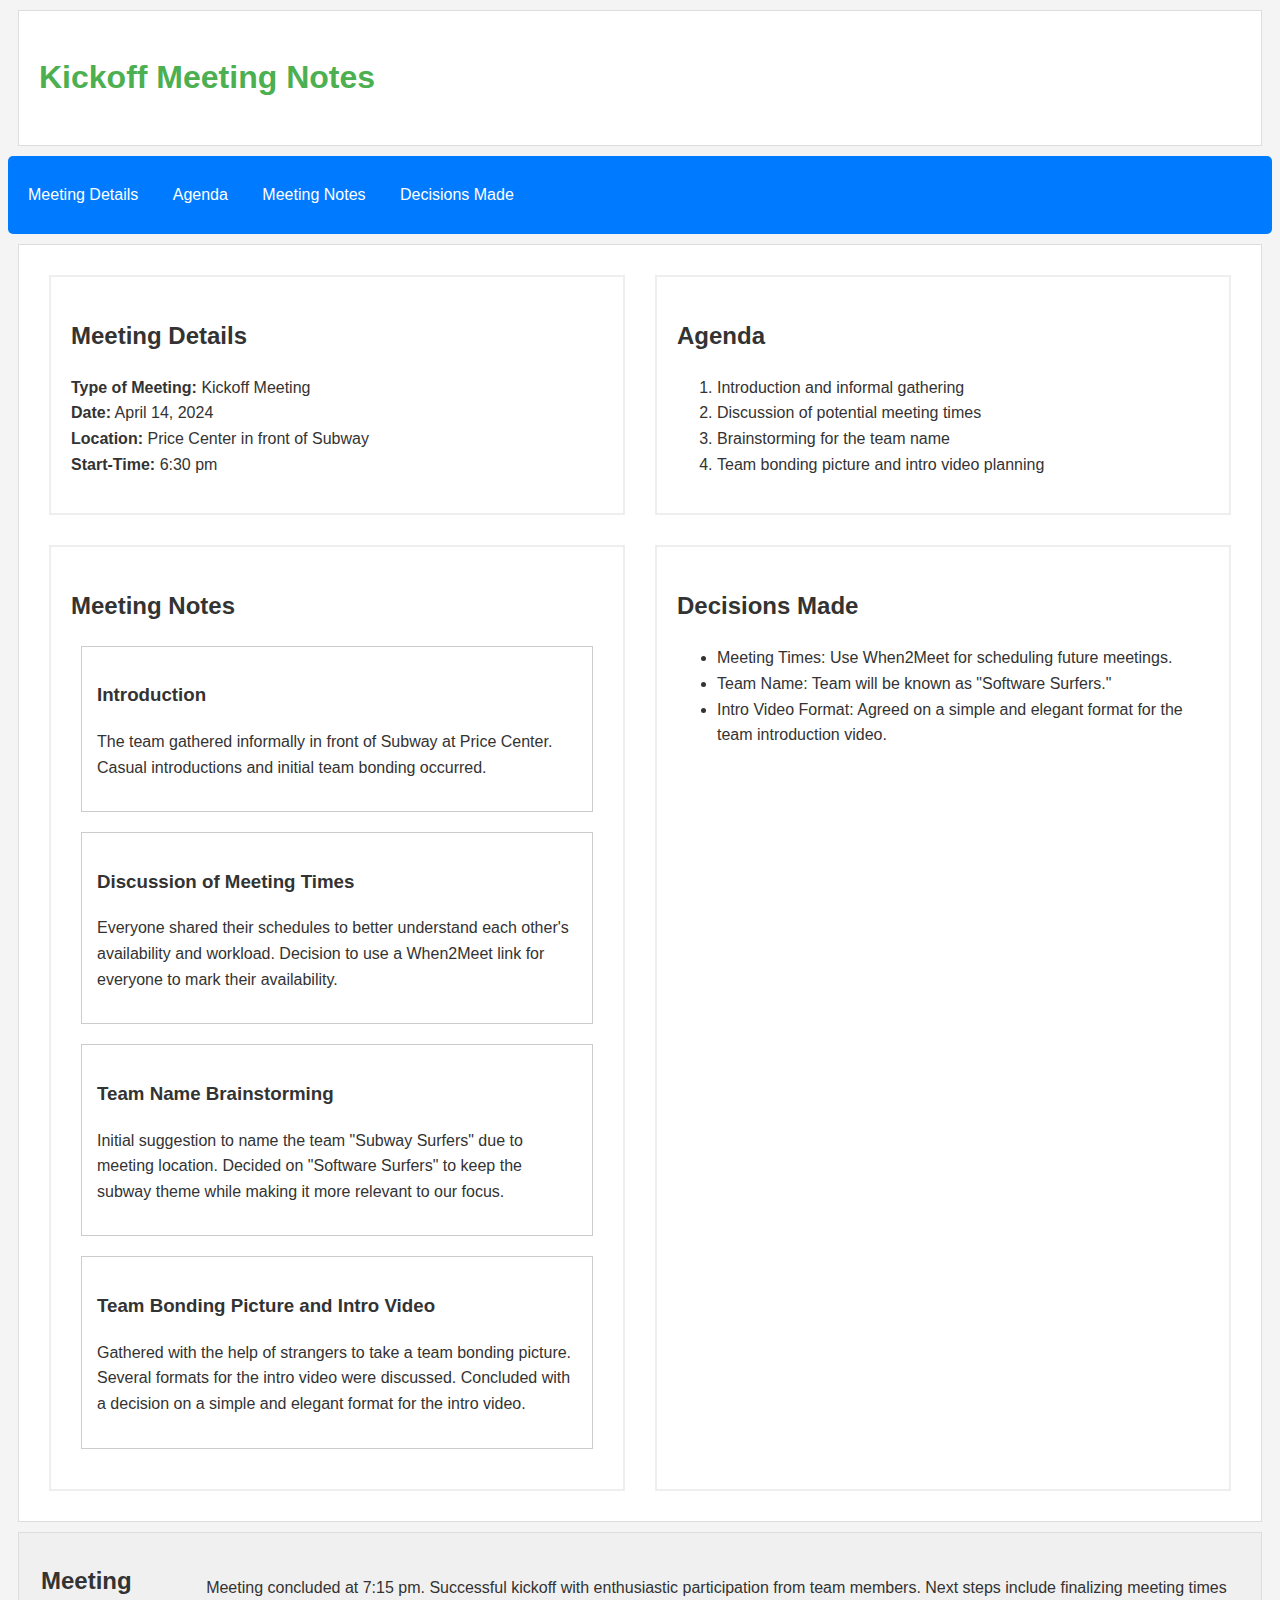
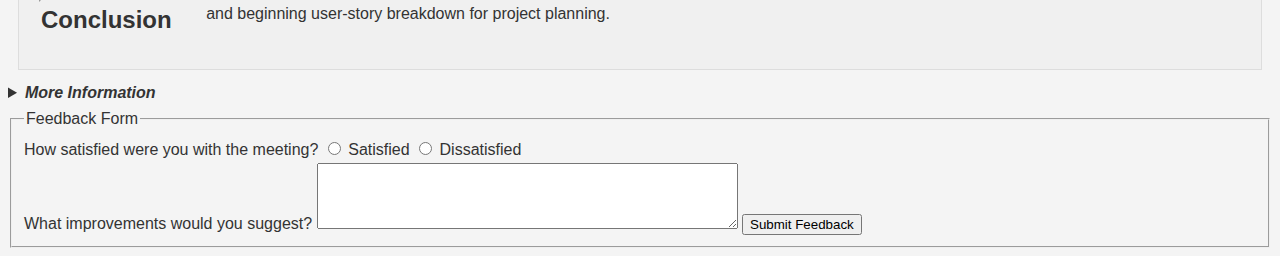
<file: index.html>
<!DOCTYPE html>
<html lang="en">

<head>
    <meta charset="UTF-8">
    <meta name="description" content="Minutes of the kickoff meeting for CSE 110 project team.">
    <title>CSE 110 Team Meeting-Minutes</title>
    <link rel="icon" href="favicon.ico" type="image/x-icon">
    <link rel="stylesheet" href="styles.css">
</head>

<body> 
    <header>
        <h1>Kickoff Meeting Notes</h1>
    </header>

    <nav>
        <ul>
            <li><a href="#details">Meeting Details</a></li>
            <li><a href="#agenda">Agenda</a></li>
            <li><a href="#notes">Meeting Notes</a></li>
            <li><a href="#decisions">Decisions Made</a></li>
        </ul>
    </nav>

    <main>
        <section id="details">
            <h2>Meeting Details</h2>
            <div>
                <strong>Type of Meeting:</strong> <span>Kickoff Meeting</span><br>
                <strong>Date:</strong> <span>April 14, 2024</span><br>
                <strong>Location:</strong> <span>Price Center in front of Subway</span><br>
                <strong>Start-Time:</strong> <span>6:30 pm</span>
            </div>
        </section>

        <section id="agenda">
            <h2>Agenda</h2>
            <ol>
                <li>Introduction and informal gathering</li>
                <li>Discussion of potential meeting times</li>
                <li>Brainstorming for the team name</li>
                <li>Team bonding picture and intro video planning</li>
            </ol>
        </section>

        <section id="notes">
            <h2>Meeting Notes</h2>
            <article>
                <h3>Introduction</h3>
                <p>The team gathered informally in front of Subway at Price Center. Casual introductions and initial
                    team bonding occurred.</p>
            </article>
            <article>
                <h3>Discussion of Meeting Times</h3>
                <p>Everyone shared their schedules to better understand each other's availability and workload. Decision
                    to use a When2Meet link for everyone to mark their availability.</p>
            </article>
            <article>
                <h3>Team Name Brainstorming</h3>
                <p>Initial suggestion to name the team "Subway Surfers" due to meeting location. Decided on "Software
                    Surfers" to keep the subway theme while making it more relevant to our focus.</p>
            </article>
            <article>
                <h3>Team Bonding Picture and Intro Video</h3>
                <p>Gathered with the help of strangers to take a team bonding picture. Several formats for the intro
                    video were discussed. Concluded with a decision on a simple and elegant format for the intro video.
                </p>
            </article>
        </section>

        <section id="decisions">
            <h2>Decisions Made</h2>
            <ul>
                <li>Meeting Times: Use When2Meet for scheduling future meetings.</li>
                <li>Team Name: Team will be known as "Software Surfers."</li>
                <li>Intro Video Format: Agreed on a simple and elegant format for the team introduction video.</li>
            </ul>
        </section>
    </main>

    <footer>
        <hr>
        <h2>Meeting Conclusion</h2>
        <p>Meeting concluded at 7:15 pm. Successful kickoff with enthusiastic participation from team members. Next
            steps include finalizing meeting times and beginning user-story breakdown for project planning.</p>
    </footer>

    <details>
        <summary>More Information</summary>
        <p>Next meeting time to be decided after class on Slack for completing the Contract.</p>
    </details>
<form>
    <fieldset>
        <legend>Feedback Form</legend>
        <label for="satisfied">How satisfied were you with the meeting?</label>
        <input type="radio" id="satisfied" name="satisfaction" value="satisfied"> Satisfied
        <input type="radio" id="dissatisfied" name="satisfaction" value="dissatisfied"> Dissatisfied<br>
        <label for="improvements">What improvements would you suggest?</label>
        <textarea id="improvements" name="improvements" rows="4" cols="50"></textarea>
        <button type="submit">Submit Feedback</button>
    </fieldset>
</form>


</body>

</html>
</file>
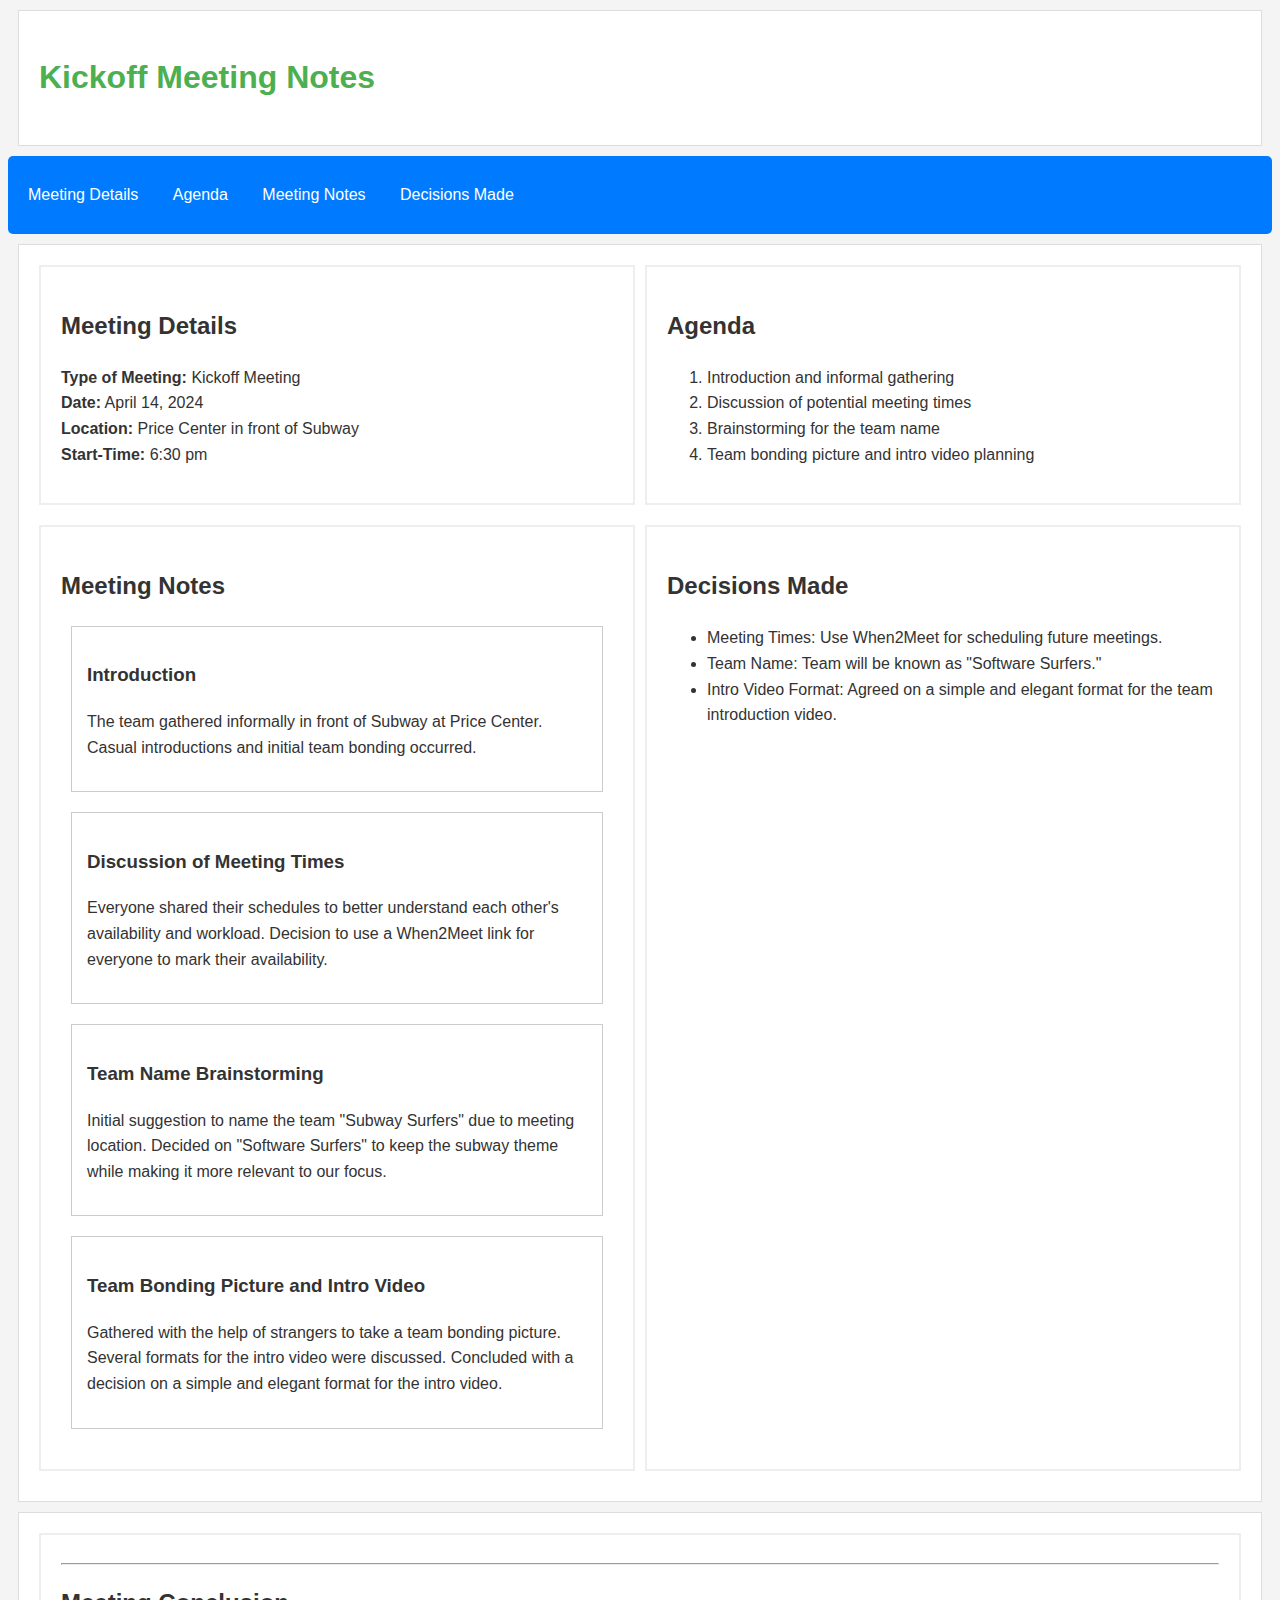
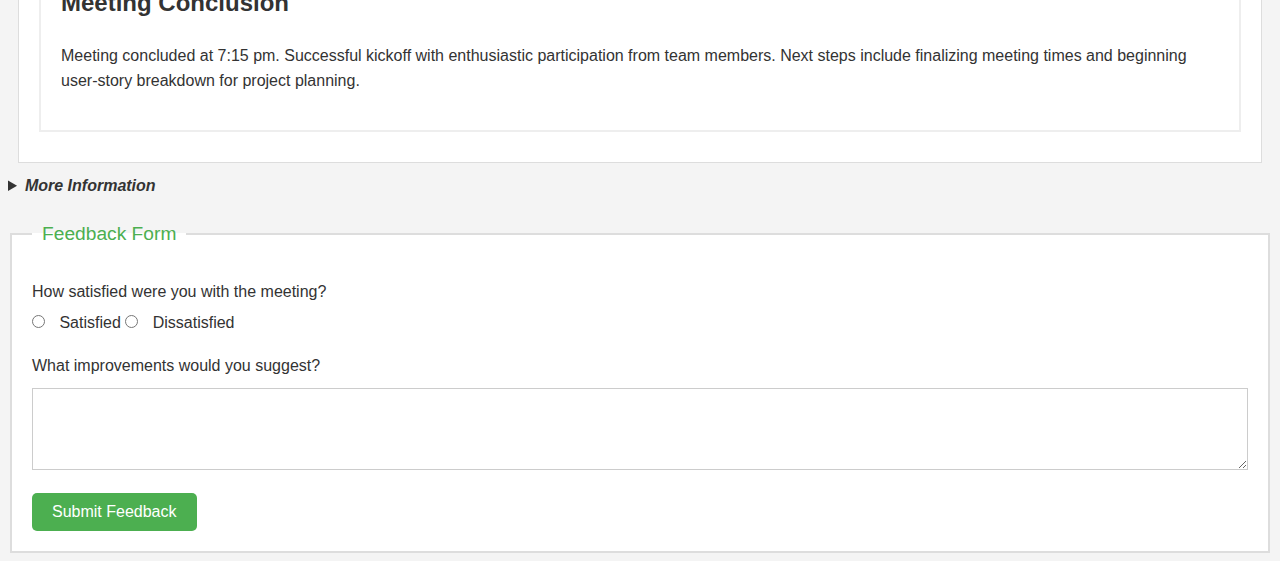
<file: docs/index.html>
<!DOCTYPE html>
<html lang="en">

<head>
    <meta charset="UTF-8">
    <meta name="description" content="Minutes of the kickoff meeting for CSE 110 project team.">
    <title>CSE 110 Team Meeting-Minutes</title>
    <link rel="icon" href="favicon.ico" type="image/x-icon">
    <link rel="stylesheet" href="styles.css">
</head>

<body> 
    <header>
        <h1>Kickoff Meeting Notes</h1>
    </header>

    <nav>
        <ul>
            <li><a href="#details">Meeting Details</a></li>
            <li><a href="#agenda">Agenda</a></li>
            <li><a href="#notes">Meeting Notes</a></li>
            <li><a href="#decisions">Decisions Made</a></li>
        </ul>
    </nav>

    <main>
        <section id="details">
            <h2>Meeting Details</h2>
            <div>
                <strong>Type of Meeting:</strong> <span>Kickoff Meeting</span><br>
                <strong>Date:</strong> <span>April 14, 2024</span><br>
                <strong>Location:</strong> <span>Price Center in front of Subway</span><br>
                <strong>Start-Time:</strong> <span>6:30 pm</span>
            </div>
        </section>

        <section id="agenda">
            <h2>Agenda</h2>
            <ol>
                <li>Introduction and informal gathering</li>
                <li>Discussion of potential meeting times</li>
                <li>Brainstorming for the team name</li>
                <li>Team bonding picture and intro video planning</li>
            </ol>
        </section>

        <section id="notes">
            <h2>Meeting Notes</h2>
            <article>
                <h3>Introduction</h3>
                <p>The team gathered informally in front of Subway at Price Center. Casual introductions and initial
                    team bonding occurred.</p>
            </article>
            <article>
                <h3>Discussion of Meeting Times</h3>
                <p>Everyone shared their schedules to better understand each other's availability and workload. Decision
                    to use a When2Meet link for everyone to mark their availability.</p>
            </article>
            <article>
                <h3>Team Name Brainstorming</h3>
                <p>Initial suggestion to name the team "Subway Surfers" due to meeting location. Decided on "Software
                    Surfers" to keep the subway theme while making it more relevant to our focus.</p>
            </article>
            <article>
                <h3>Team Bonding Picture and Intro Video</h3>
                <p>Gathered with the help of strangers to take a team bonding picture. Several formats for the intro
                    video were discussed. Concluded with a decision on a simple and elegant format for the intro video.
                </p>
            </article>
        </section>

        <section id="decisions">
            <h2>Decisions Made</h2>
            <ul>
                <li>Meeting Times: Use When2Meet for scheduling future meetings.</li>
                <li>Team Name: Team will be known as "Software Surfers."</li>
                <li>Intro Video Format: Agreed on a simple and elegant format for the team introduction video.</li>
            </ul>
        </section>
    </main>

    <footer>
        <section id="conclusions">

        
        <hr>
        <h2>Meeting Conclusion</h2>
        <p>Meeting concluded at 7:15 pm. Successful kickoff with enthusiastic participation from team members. Next
            steps include finalizing meeting times and beginning user-story breakdown for project planning.</p>
        </section>
    </footer>

    <details>
        <summary>More Information</summary>
        <p>Next meeting time to be decided after class on Slack for completing the Contract.</p>
    </details>
<form>
    <fieldset>
        <legend>Feedback Form</legend>
        <label for="satisfied">How satisfied were you with the meeting?</label>
        <input type="radio" id="satisfied" name="satisfaction" value="satisfied"> Satisfied
        <input type="radio" id="dissatisfied" name="satisfaction" value="dissatisfied"> Dissatisfied<br>
        <label for="improvements">What improvements would you suggest?</label>
        <textarea id="improvements" name="improvements" rows="4" cols="50"></textarea>
        <button type="submit">Submit Feedback</button>
    </fieldset>
</form>


</body>

</html>
</file>
<file: styles.css>
body {
    font-family: 'Arial', sans-serif;
    background-color: var(--main-bg-color, #f4f4f4);
    color: #333;
    line-height: 1.6;
}

header,
main,
footer {
    padding: 20px;
    margin: 10px;
    background-color: #fff;
    border: 1px solid #ddd;
}

header {
    display: flexbox;
    align-items: center;
    justify-content: center;
}

/* Navigation styles */
nav {
    background: #007BFF;
    padding: 10px;
    border-radius: 5px;
}

nav ul {
    list-style-type: none;
    padding: 0;
}

nav ul li {
    display: inline;
    margin-right: 10px;
}

nav a {
    color: white;
    text-decoration: none;
    padding: 5px 10px;
}


h1 {
    color: var(--accent-color, #007BFF);
    align-items: center;
}

h2 {
    font-size: 1.5em;
    color: #333;
}

/* Specific section styling */
section {
    padding: 20px;
    border: 2px solid #eee;
    margin-bottom: 10px;
}

details {
    font-style: italic;
}

summary {
    font-weight: bold;
}


section {
    margin: 10px;
    padding: 20px;
}

article {
    margin: 20px 10px;
    padding: 15px;
    border: 1px solid #ccc;
}

footer {
    display: flex;
    justify-content: space-between;
    align-items: center;
    padding: 10px 20px;
    background-color: #f0f0f0;
}


@media only screen and (max-width: 600px) {
    nav ul {
        text-align: center;
    }

    nav ul li {
        display: block;
        margin-bottom: 5px;
    }

    footer {
        flex-direction: column;
    }
}

/* CSS Variables and Fallback */
:root {
    --main-bg-color: #f4f4f4;
    --accent-color: #4CAF50;
}

a:hover {
    background-color: #555;
    color: #fff;
}

input[type="radio"]+label {
    margin-left: 5px;
}

/* Flexbox settings for responsive layouts */
main {
    display: flex;
    flex-direction: column;
}

/* CSS Grid for sections */
main {
    display: grid;
    grid-template-columns: 1fr 1fr;
    gap: 10px;
}

/* Using new and advanced selectors */
:has(> div.highlight) {
    border: 2px solid var(--accent-color);
}

/* Pseudo-classes and attribute selectors */
input:checked+label {
    font-weight: bold;
}

[class^="example-"] {
    background-color: #eef;
}
</file>
<file: docs/styles.css>
/* custom variables for usage */
:root {
    --main-bg-color: #f4f4f4;
    --accent-color: #4CAF50;
}

/* Base styling */
body {
    font-family: 'Arial', sans-serif;
    background-color: var(--main-bg-color, #f4f4f4);
    color: #333;
    line-height: 1.6;
}

/* Structural elements */
header,
main, footer
{
    padding: 20px;
    margin: 10px;
    background-color: #fff;
    border: 1px solid #ddd;
}

header {
    display: block;
    align-items: center;
    justify-content: center;
}

/* navbar styling */
nav {
    background: #007BFF;
    padding: 10px;
    border-radius: 5px;
}

nav ul {
    list-style-type: none;
    padding: 0;
}

nav ul li {
    display: inline;
    margin-right: 10px;
}

nav a {
    color: white;
    text-decoration: none;
    padding: 5px 10px;
}


h1 {

    color: var(--accent-color, #007BFF);
    align-items: center;
}

h2 {
    font-size: 1.5em;
    color: #333;
}


section {
    padding: 20px;
    border: 2px solid #eee;
    margin-bottom: 10px;
}

details {
    font-style: italic;
}

summary {
    font-weight: bold;
}


article {
    margin: 20px 10px;
    padding: 15px;
    border: 1px solid #ccc;
}

/* form styling */
fieldset {
    border: 2px solid #ddd;
    padding: 20px;
    margin-top: 20px;
    background: #fff;
}

legend {
    padding: 0 10px;
    color: var(--accent-color);
    font-size: 1.2em;
}

label {
    display: block;
    margin: 10px 0 5px;
    color: #333;
}

input[type="radio"],
input[type="text"],
textarea {
    margin: 5px 0 15px;
    padding: 10px;
    border: 1px solid #ccc;
    width: calc(100% - 22px);
}

input[type="radio"] {
    margin-right: 10px;
    width: auto;

}

button {
    background-color: var(--accent-color);
    color: white;
    border: none;
    padding: 10px 20px;
    cursor: pointer;
    border-radius: 5px;
    font-size: 1em;
}

button:hover {
    background-color: #333;
}


/* simple media queries for screen size compatibility */
@media only screen and (max-width: 600px) {
    nav ul {
        text-align: center;
    }

    nav ul li {
        display: block;
        margin-bottom: 5px;
    }

    footer {
        flex-direction: column;
    }
}



a:hover {
    background-color: #555;
    color: #fff;
}

input[type="radio"]+label {
    margin-left: 5px;
}

main {
    display: flex;
    flex-direction: column;
}

main {
    display: grid;
    grid-template-columns: 1fr 1fr;
    gap: 10px;
}



:has(> div.highlight) {
    border: 2px solid var(--accent-color);
}


input:checked+label {
    font-weight: bold;
}

[class^="example-"] {
    background-color: #eef;
}
</file>
